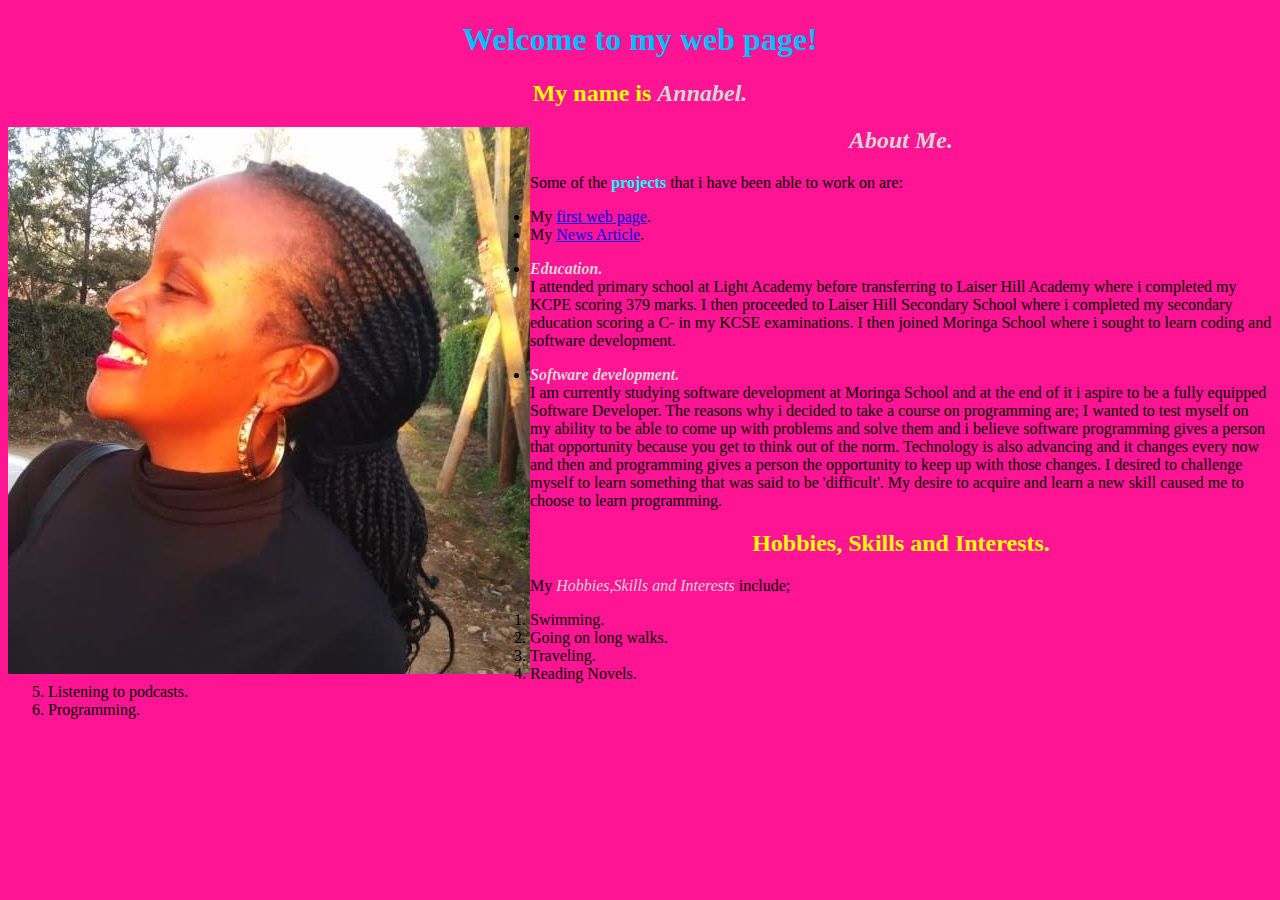
<file: index.html>
<!DOCTYPE html>
<html>
    <head>
        <link href="css/styles.css" rel="stylesheet" type="text/css">
    <title>Portfolio</title> 
    </head>
    <body>
        <!-- Headings -->
        <h1>Welcome to my web page!</h1>
        <h2>My name is <em>Annabel.</em></h2>
        <img src="images/image2.jpg" alt="A photo myself.The Author">
        <h2><em>About Me.</em></h2>
        <!-- Paragraphs -->
        <p>
            Some of the <strong><span style="color: aqua;">projects</span></strong> that i have been able to work on are:
        <ul>
            <li>My <a href="https://annabelmate.github.io/my-first-website/.">first web page</a>.</li>
            <li>My <a href="https://annabelmate.github.io/News/.">News Article</a>.</li>
        </ul>
        </p>
        <div class="main">
        <p>
        <ul>
            <li><strong><em>Education.</em></strong></li>
            I attended primary school at Light Academy before transferring to Laiser Hill Academy where i completed my KCPE scoring 379 marks.
            I then proceeded to Laiser Hill Secondary School where i completed my secondary education scoring a C- in my KCSE examinations.
            I then joined Moringa School where i sought to learn coding and software development.
        </ul>
        <ul>
            <li><strong><em>Software development.</em></strong></li>
        <div class="box">I am currently studying software development at Moringa School and at the end of it i aspire to be a fully equipped Software Developer.
            The reasons why i decided to take a course on programming are;
            I wanted to test myself on my ability to be able to come up with problems and solve them and i believe software programming gives a person that opportunity because you get to think out of the norm.
            Technology is also advancing and it changes every now and then and programming gives a person the opportunity to keep up with those changes.
            I desired to challenge myself to learn something that was said to be 'difficult'.
            My desire to acquire and learn a new skill caused me to choose to learn programming.</div>
        </p>
        </div>
        <div class="column">
        <h2>Hobbies, Skills and Interests.</h2>
        <p>
        My <em>Hobbies,Skills and Interests</em> include;
        <ol>
            <li>Swimming.</li>
            <li>Going on long walks.</li>
            <li>Traveling.</li>
            <li>Reading Novels.</li>
            <li>Listening to podcasts.</li>
            <li>Programming.</li>
        </ol>
        </p>
        </div>
    </body>
</html>
</file>
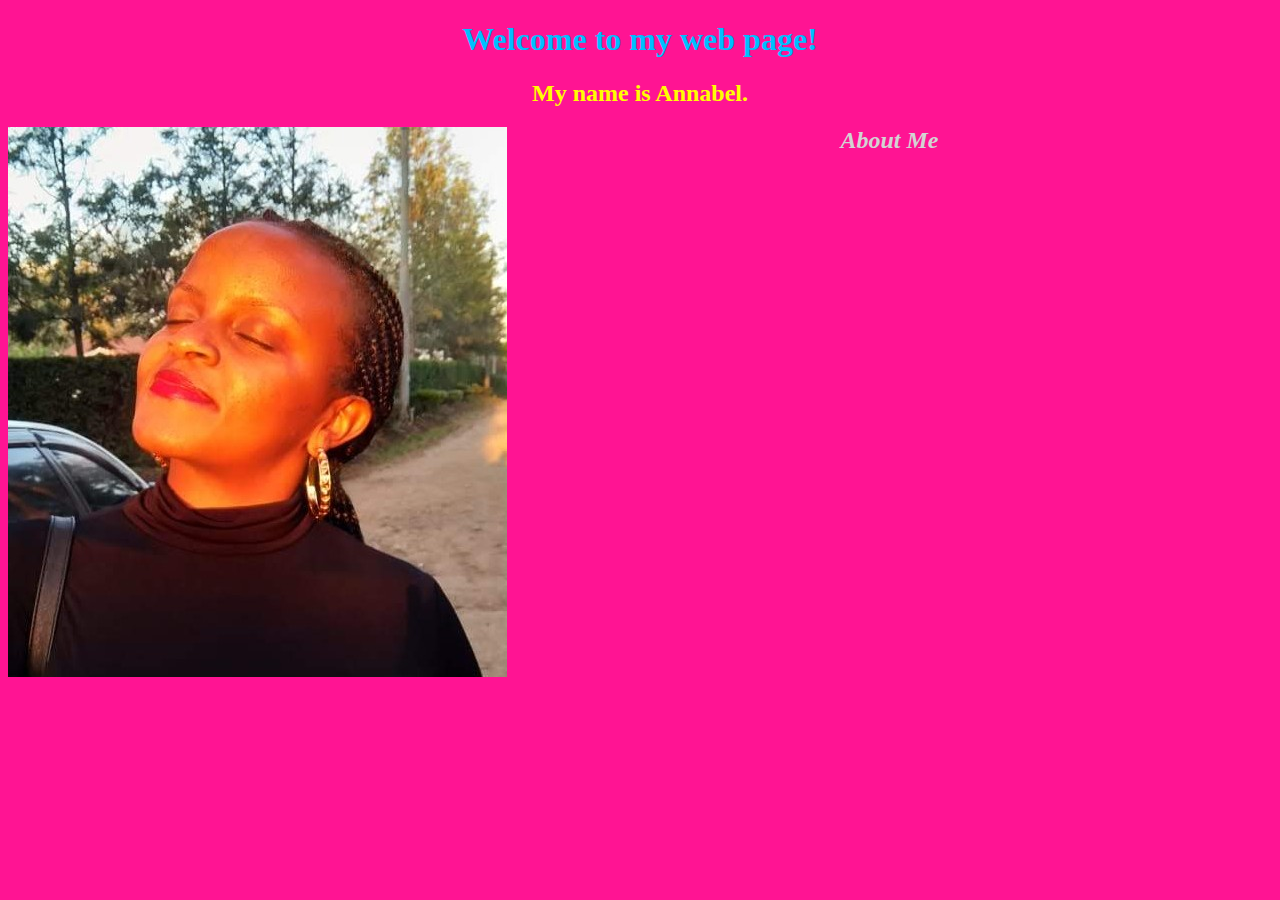
<file: portfolio.html>
<!DOCTYPE html>
<html>
    <head>
        <link href="css/styles.css" rel="stylesheet" type="text/css">
    <title>Portfolio</title> 
    </head>
    <body>
        <!-- Headings -->
        <h1>Welcome to my web page!</h1>
        <h2><strong> My name is Annabel.</strong></h2>
        <img src="images/image1.jpg" alt="A photo of myself">
        <h2><em>About Me</em></h2>
        <p>
            
        </p>
    </body>
</html>
</file>
<file: css/styles.css>
h1 {
    text-align: center;
    color: deepskyblue;
}
h2 {
    text-align: center;
    }
img {
    width: 200;
    height: 400;
}
img {
    float: left;
}
h2 {
    text-align: center;
    color: yellow;
}
body {
    background-color: deeppink;
}
em {
    color: lightgray;
}
. box {
    border: 2px yellow;
    padding: 6px;
    margin: 20px;
    background-color: black;
}
. sidebar {
    width: 30%;
    float: right;
    background-color: crimson;
}
. column {
    width: 350px;
    float: left;
}
</file>
